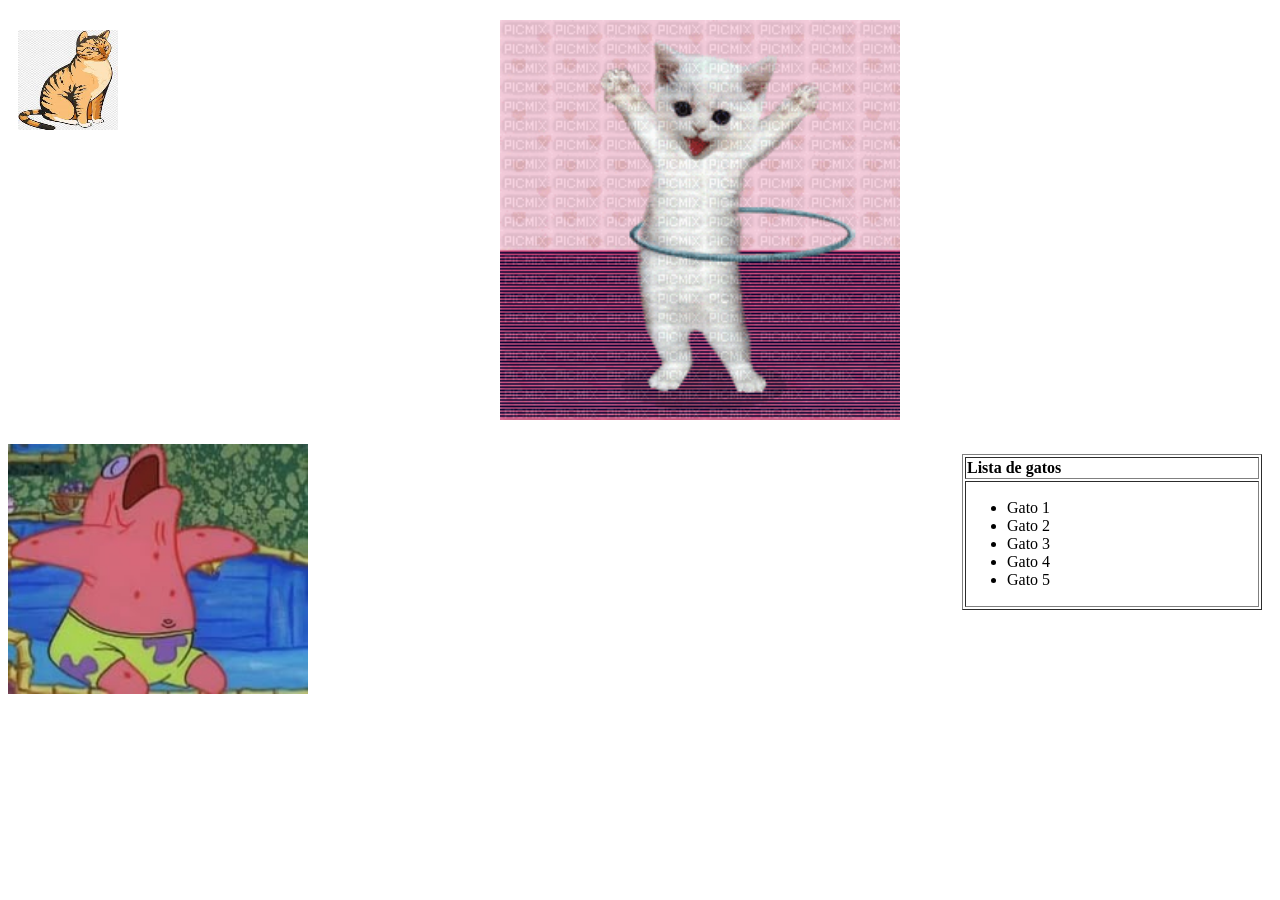
<file: EJERCICIOS HTML/cuarto_ejercicio.html>
<!DOCTYPE html>
<html lang="es">
<head>
    <meta charset="UTF-8">
    <title>Cuarto_Ejercicio</title>
</head>
<body>
    <!-- Imagen PNG izquierda -->
    <img src="imagenes/gatonanimado.jpg" alt="gato animado" 
         style="width:100px; height:100px; float:left; margin:10px;">

    <!-- GIF centrado -->
    <div style="text-align: center; margin: 20px 0;">
        <img src="imagenes/gatodance.gif" alt="GIF de gato bailando" 
             style="width:400px; height:auto;">
    </div>

    <!-- Tabla con lista a la derecha -->
    <table border="1" style="width:300px; float:right; text-align:left; margin:10px;">
        <tr>
            <th>Lista de gatos</th>
        </tr>
        <tr>
            <td>
                <ul>
                    <li>Gato 1</li>
                    <li>Gato 2</li>
                    <li>Gato 3</li>
                    <li>Gato 4</li>
                    <li>Gato 5</li>
                </ul>
            </td>
        </tr>
    </table>

    <img src="imagenes/patdurmiendo.jpg" alt ="imagen izq abajo"
    style="width: 300px;" float:left; >
</body>
</html>
</file>
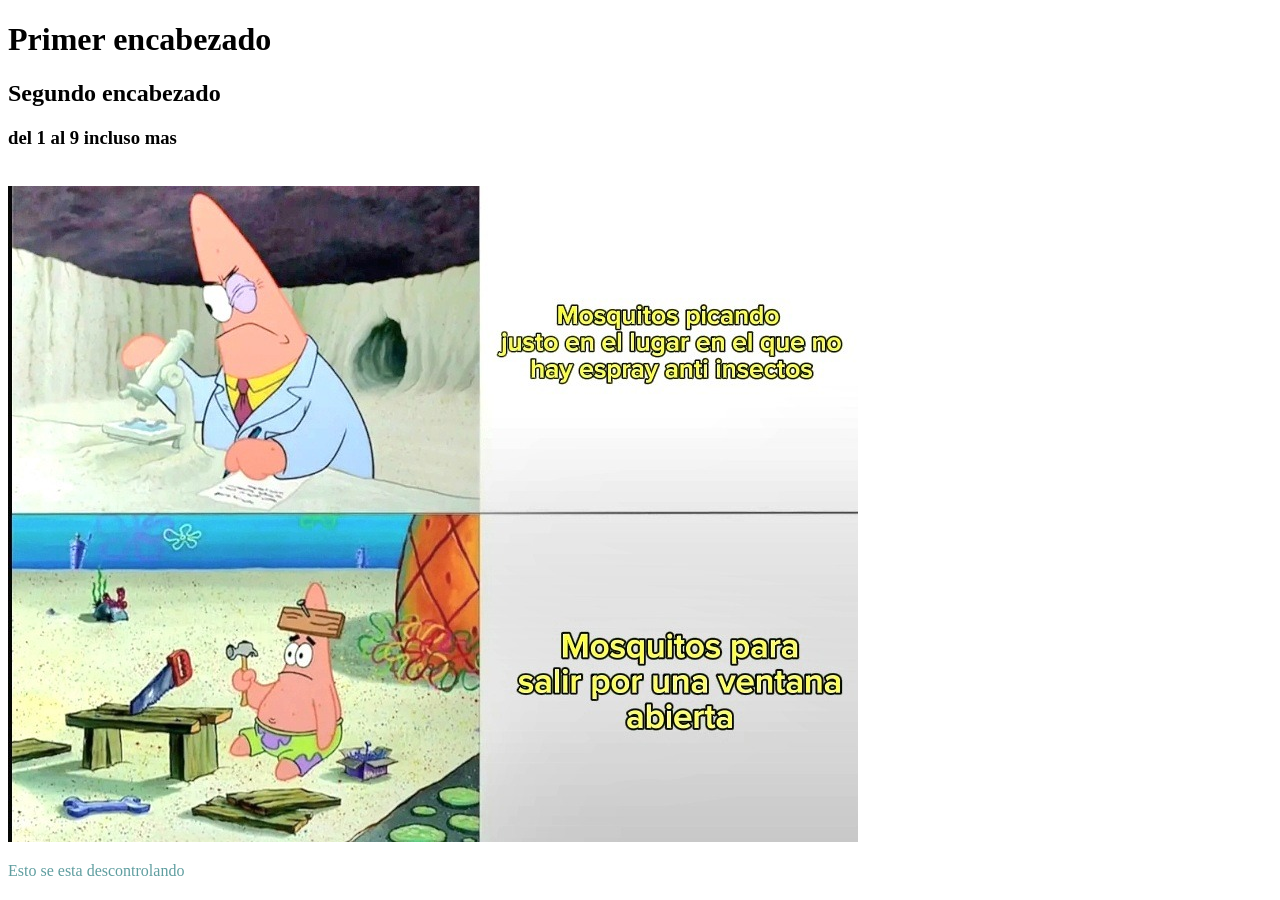
<file: EJERCICIOS HTML/first_ejercicio.html>
<!DOCTYPE html>
<head>
    <title>Probando HTML 
    </title>
    <meta charset="UTF8">
</head> 


<body> 
<h1>Primer encabezado</h1>
<h2>Segundo encabezado</h2>
<h3>del 1 al 9 incluso mas</h3>


<br> 
<!--El br es para el salto de linea y el alt es para descripccion de la imagen-->

<img src="imagenes/memepatricio.jpeg" alt="Meme de Patricio">
<p style="color: cadetblue;"> Esto se esta descontrolando</p>
</body>
</html>
</file>
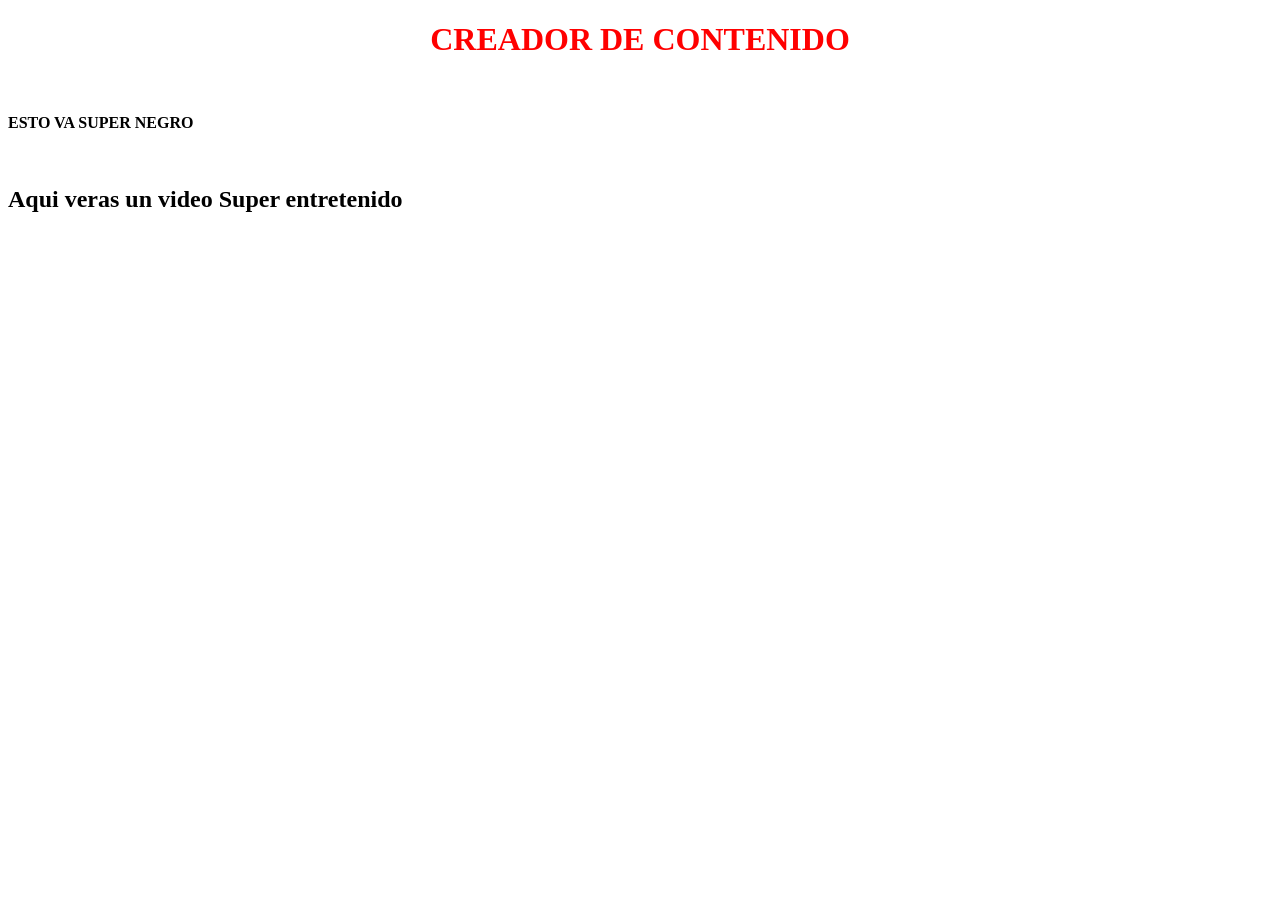
<file: EJERCICIOS HTML/second_ejercicio.html>
<!DOCTYPE html>
<head>
    <title>
       second_ejercicio
    </title>
    
<meta charset="UTF8">
</head> 
<body>
<h1 style="color: red;text-align: center;">CREADOR DE CONTENIDO</h1>

<br> 
<p style="color: black;font-weight: bold;">ESTO VA SUPER NEGRO</p>

<br>

<h2>Aqui veras  un video Super entretenido </h2>
<iframe width="560" height="315" src="https://www.youtube.com/embed/B4LvDiIi128?si=zBClBqE9DL2KdoIt"
title="YouTube video player" frameborder="0" allow="accelerometer; autoplay; clipboard-write; encrypted-media; gyroscope; picture-in-picture; web-share" 
referrerpolicy="strict-origin-when-cross-origin" 
allowfullscreen></iframe>
</body>
</file>
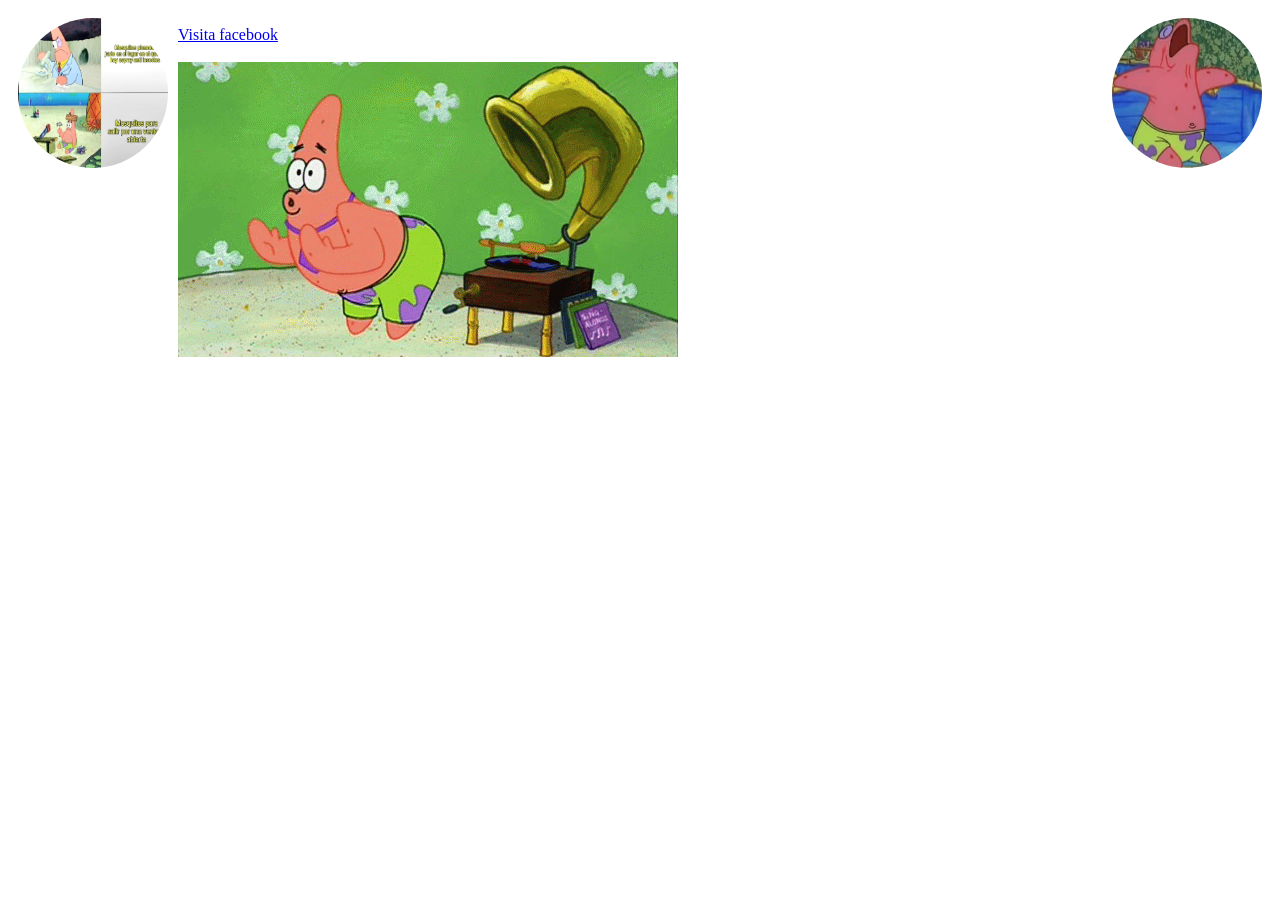
<file: EJERCICIOS HTML/tercer_ejercicio.html>
<!DOCTYPE html>
<head>
    <title>tercer_ejercicio
    </title>
    <meta charset="UTF8">
</head> 
<body>
<img src="imagenes/memepatricio.jpeg" alt="meme izquierda"
style="width:150px; height:150px; border-radius:50%; float:left; margin:10px;">
    <img src="imagenes/patdurmiendo.jpg" alt="imagen derecha"
 style="width:150px; height:150px; border-radius:50%; float:right; margin:10px;">

 <br>
 <a href= "https://www.facebook.com/?locale=es_LA" target = >Visita facebook </a>
 <br>
 <br>
 <img src="imagenes/patriciodance.gif" alt="Meme de Patricio">
</body>
</file>
